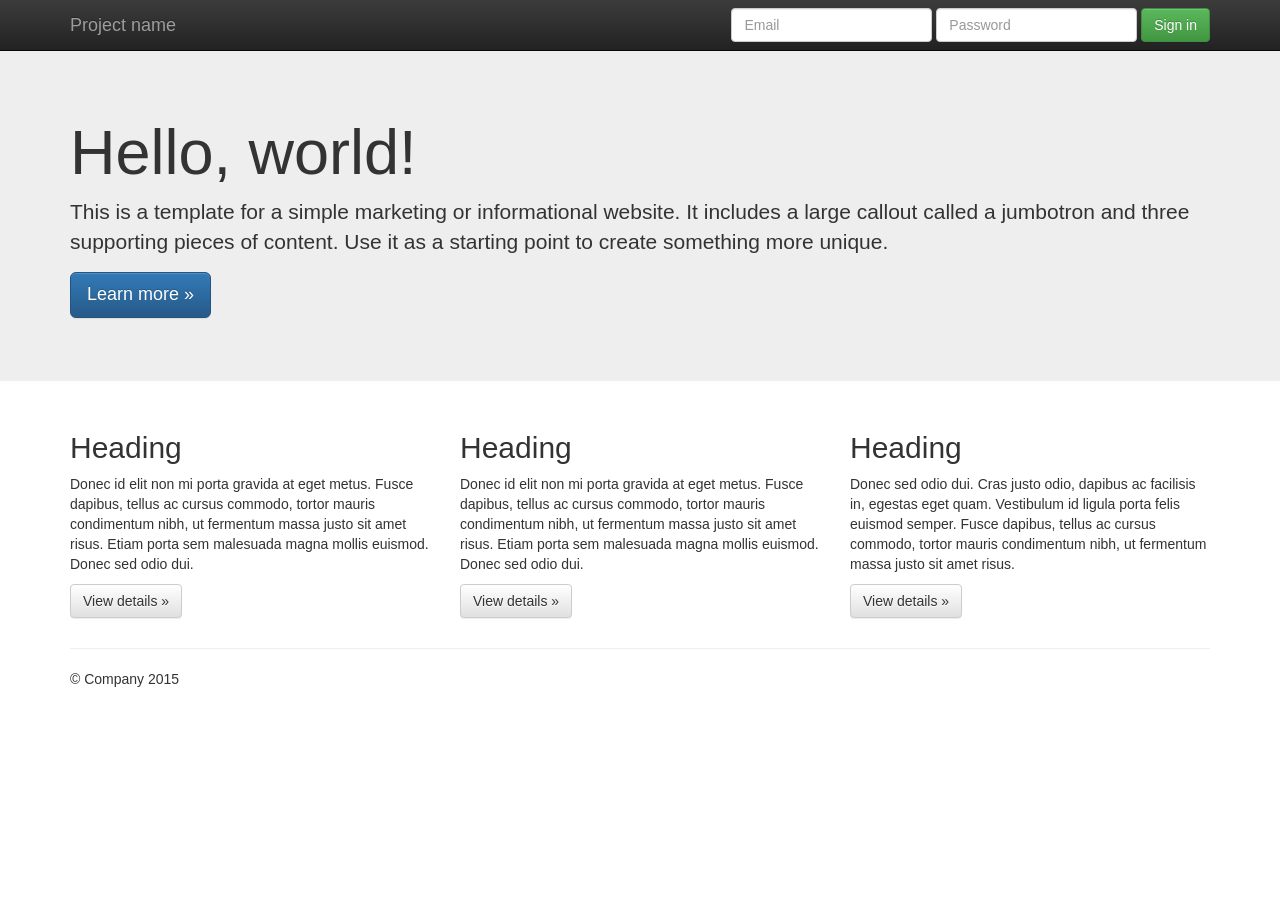
<file: public/index.html>
<!doctype html>
<!--[if lt IE 7]>      <html class="no-js lt-ie9 lt-ie8 lt-ie7" lang=""> <![endif]-->
<!--[if IE 7]>         <html class="no-js lt-ie9 lt-ie8" lang=""> <![endif]-->
<!--[if IE 8]>         <html class="no-js lt-ie9" lang=""> <![endif]-->
<!--[if gt IE 8]><!--> <html class="no-js" lang=""> <!--<![endif]-->
    <head>
        <meta charset="utf-8">
        <meta http-equiv="X-UA-Compatible" content="IE=edge,chrome=1">
        <title></title>
        <meta name="description" content="">
        <meta name="viewport" content="width=device-width, initial-scale=1">
        <link rel="apple-touch-icon" href="apple-touch-icon.png">

        <link rel="stylesheet" href="css/bootstrap.min.css">
        <style>
            body {
                padding-top: 50px;
                padding-bottom: 20px;
            }
        </style>
        <link rel="stylesheet" href="css/bootstrap-theme.min.css">
        <link rel="stylesheet" href="css/main.css">

        <!--[if lt IE 9]>
            <script src="js/vendor/html5-3.6-respond-1.4.2.min.js"></script>
        <![endif]-->
    </head>
    <body>
        <!--[if lt IE 8]>
            <p class="browserupgrade">You are using an <strong>outdated</strong> browser. Please <a href="http://browsehappy.com/">upgrade your browser</a> to improve your experience.</p>
        <![endif]-->
    <nav class="navbar navbar-inverse navbar-fixed-top" role="navigation">
      <div class="container">
        <div class="navbar-header">
          <button type="button" class="navbar-toggle collapsed" data-toggle="collapse" data-target="#navbar" aria-expanded="false" aria-controls="navbar">
            <span class="sr-only">Toggle navigation</span>
            <span class="icon-bar"></span>
            <span class="icon-bar"></span>
            <span class="icon-bar"></span>
          </button>
          <a class="navbar-brand" href="#">Project name</a>
        </div>
        <div id="navbar" class="navbar-collapse collapse">
          <form class="navbar-form navbar-right" role="form">
            <div class="form-group">
              <input type="text" placeholder="Email" class="form-control">
            </div>
            <div class="form-group">
              <input type="password" placeholder="Password" class="form-control">
            </div>
            <button type="submit" class="btn btn-success">Sign in</button>
          </form>
        </div><!--/.navbar-collapse -->
      </div>
    </nav>

    <!-- Main jumbotron for a primary marketing message or call to action -->
    <div class="jumbotron">
      <div class="container">
        <h1>Hello, world!</h1>
        <p>This is a template for a simple marketing or informational website. It includes a large callout called a jumbotron and three supporting pieces of content. Use it as a starting point to create something more unique.</p>
        <p><a class="btn btn-primary btn-lg" href="#" role="button">Learn more &raquo;</a></p>
      </div>
    </div>

    <div class="container">
      <!-- Example row of columns -->
      <div class="row">
        <div class="col-md-4">
          <h2>Heading</h2>
          <p>Donec id elit non mi porta gravida at eget metus. Fusce dapibus, tellus ac cursus commodo, tortor mauris condimentum nibh, ut fermentum massa justo sit amet risus. Etiam porta sem malesuada magna mollis euismod. Donec sed odio dui. </p>
          <p><a class="btn btn-default" href="#" role="button">View details &raquo;</a></p>
        </div>
        <div class="col-md-4">
          <h2>Heading</h2>
          <p>Donec id elit non mi porta gravida at eget metus. Fusce dapibus, tellus ac cursus commodo, tortor mauris condimentum nibh, ut fermentum massa justo sit amet risus. Etiam porta sem malesuada magna mollis euismod. Donec sed odio dui. </p>
          <p><a class="btn btn-default" href="#" role="button">View details &raquo;</a></p>
       </div>
        <div class="col-md-4">
          <h2>Heading</h2>
          <p>Donec sed odio dui. Cras justo odio, dapibus ac facilisis in, egestas eget quam. Vestibulum id ligula porta felis euismod semper. Fusce dapibus, tellus ac cursus commodo, tortor mauris condimentum nibh, ut fermentum massa justo sit amet risus.</p>
          <p><a class="btn btn-default" href="#" role="button">View details &raquo;</a></p>
        </div>
      </div>

      <hr>

      <footer>
        <p>&copy; Company 2015</p>
      </footer>
    </div> <!-- /container -->        <script src="//ajax.googleapis.com/ajax/libs/jquery/1.11.2/jquery.js"></script>
        <script>window.jQuery || document.write('<script src="js/vendor/jquery-1.11.2.js"><\/script>')</script>

        <script src="js/vendor/bootstrap.min.js"></script>

        <script src="js/main.js"></script>

        <!-- Google Analytics: change UA-XXXXX-X to be your site's ID. -->
        <script>
            (function(b,o,i,l,e,r){b.GoogleAnalyticsObject=l;b[l]||(b[l]=
            function(){(b[l].q=b[l].q||[]).push(arguments)});b[l].l=+new Date;
            e=o.createElement(i);r=o.getElementsByTagName(i)[0];
            e.src='//www.google-analytics.com/analytics.js';
            r.parentNode.insertBefore(e,r)}(window,document,'script','ga'));
            ga('create','UA-XXXXX-X','auto');ga('send','pageview');
        </script>
    </body>
</html>
</file>
<file: public/css/main.css>
/* ==========================================================================
   Author's custom styles
   ========================================================================== */
</file>
